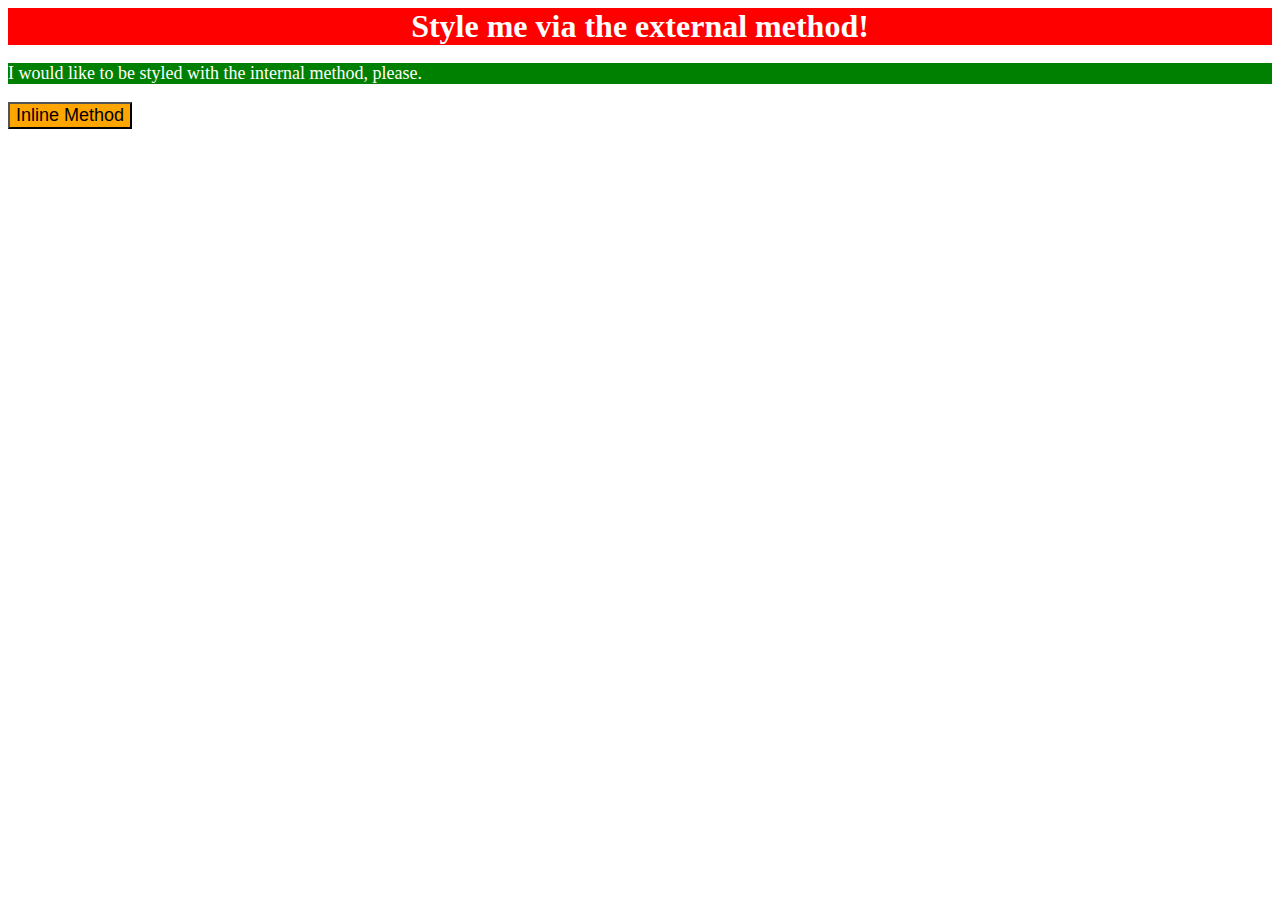
<file: foundations/01-css-methods/index.html>
<!DOCTYPE html>
<html lang="en">
  <head>
    <meta charset="UTF-8">
    <meta http-equiv="X-UA-Compatible" content="IE=edge">
    <meta name="viewport" content="width=device-width, initial-scale=1.0">
    <link rel="stylesheet" href="styles.css">
    <title>Methods for Adding CSS</title>
    <style>
      p{
        background-color: green;
        color: white;
        font-size: 18px;
      }
    </style>
  </head>
  <body>
    <div>Style me via the external method!</div>
    <p>I would like to be styled with the internal method, please.</p>
    <button style="background-color:  orange; font-size: 18px;">Inline Method</button>
  </body>
</html>
</file>
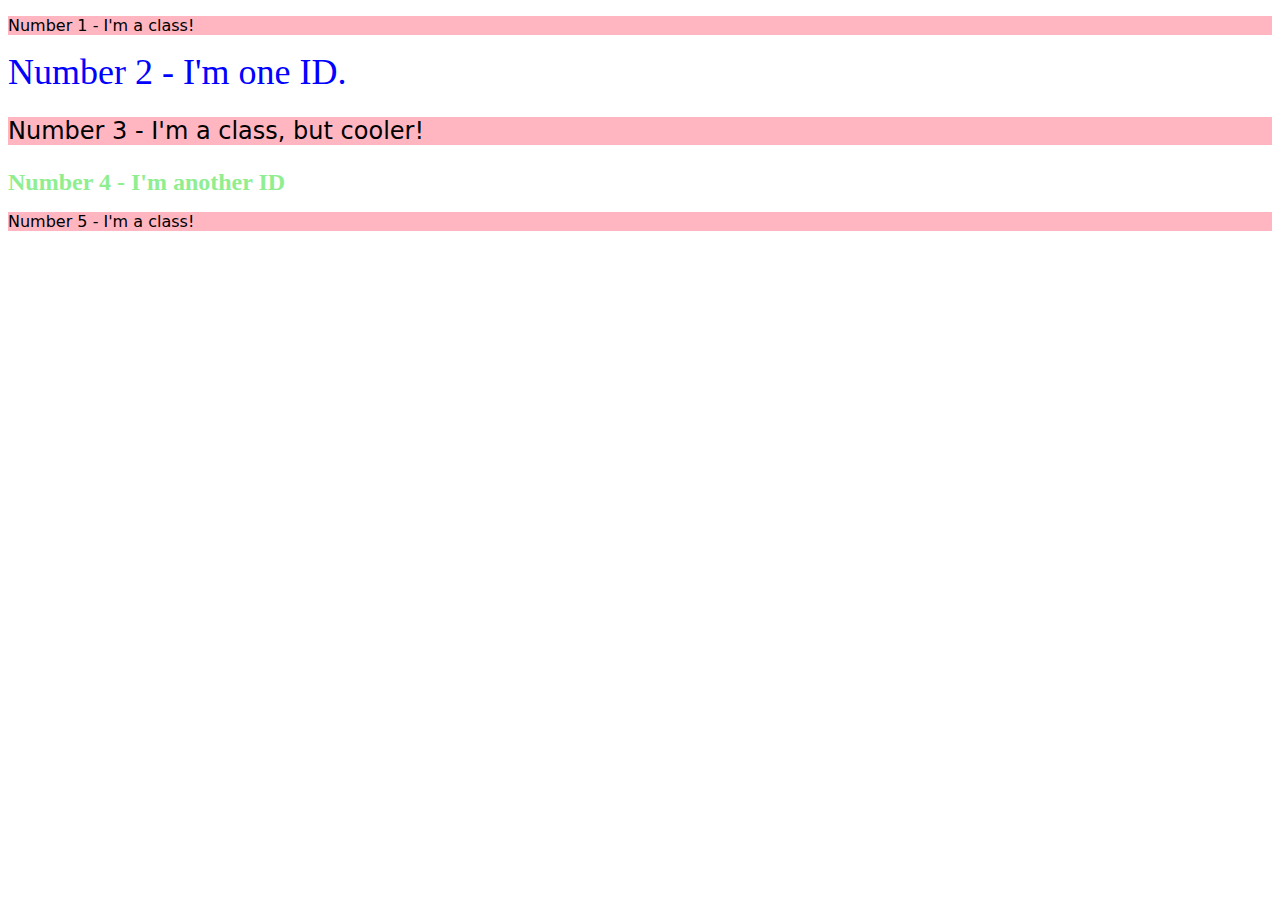
<file: foundations/02-class-id-selectors/index.html>
<!DOCTYPE html>
<html lang="en">
  <head>
    <meta charset="UTF-8">
    <meta http-equiv="X-UA-Compatible" content="IE=edge">
    <meta name="viewport" content="width=device-width, initial-scale=1.0">
    <title>Class and ID Selectors</title>
    <link rel="stylesheet" href="style.css">
  </head>
  <body>
    <p class="odd-number-class">Number 1 - I'm a class!</p>
    <div id="number-2">Number 2 - I'm one ID.</div>
    <p class="odd-number-class number-3" >Number 3 - I'm a class, but cooler!</p>
    <div id="number-4">Number 4 - I'm another ID</div>
    <p class="odd-number-class">Number 5 - I'm a class!</p>
  </body>
</html>
</file>
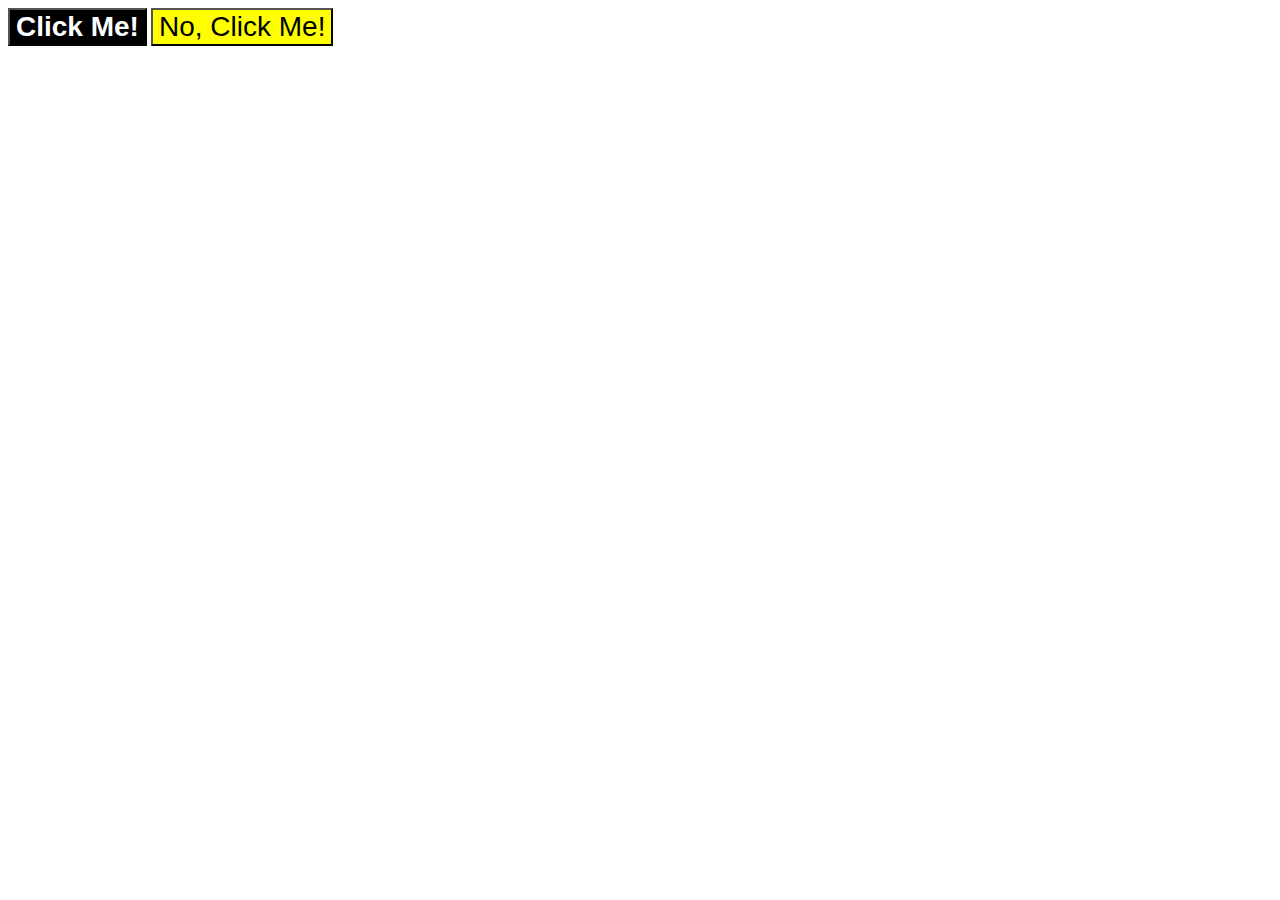
<file: foundations/03-grouping-selectors/index.html>
<!DOCTYPE html>
<html lang="en">
  <head>
    <meta charset="UTF-8">
    <meta http-equiv="X-UA-Compatible" content="IE=edge">
    <meta name="viewport" content="width=device-width, initial-scale=1.0">
    <title>Grouping Selectors</title>
    <link rel="stylesheet" href="style.css">
  </head>
  <body>
    <button class="one">Click Me!</button>
    <button class="two">No, Click Me!</button>
  </body>
</html>
</file>
<file: foundations/01-css-methods/styles.css>
div{
    background-color: red;
    color: white;
    font-size: 32px;
    text-align: center;
    font-weight: bold;
}
</file>
<file: foundations/02-class-id-selectors/style.css>
.odd-number-class{
    background-color: #ffb6c1;
    font-family: Verdana, "DejaVu Sans",sans-serif ;
}

#number-2{
    color: #0000ff;
    font-size: 36px;

}
#number-4{
    color: #90ee90;
    font-size: 24px;
    font-weight: bold;

}
.number-3{
    font-size: 24px;
}
</file>
<file: foundations/03-grouping-selectors/style.css>
.one,
.two {
   font-size: 28px; 
   font-family: Helvetica, "Times New Roman", sans-serif;
}

.one {
    background-color: #000000;
    color: #ffffff;
    font-weight: bold;
}

.two {
    background-color: rgb(255, 255, 0);
}
</file>
